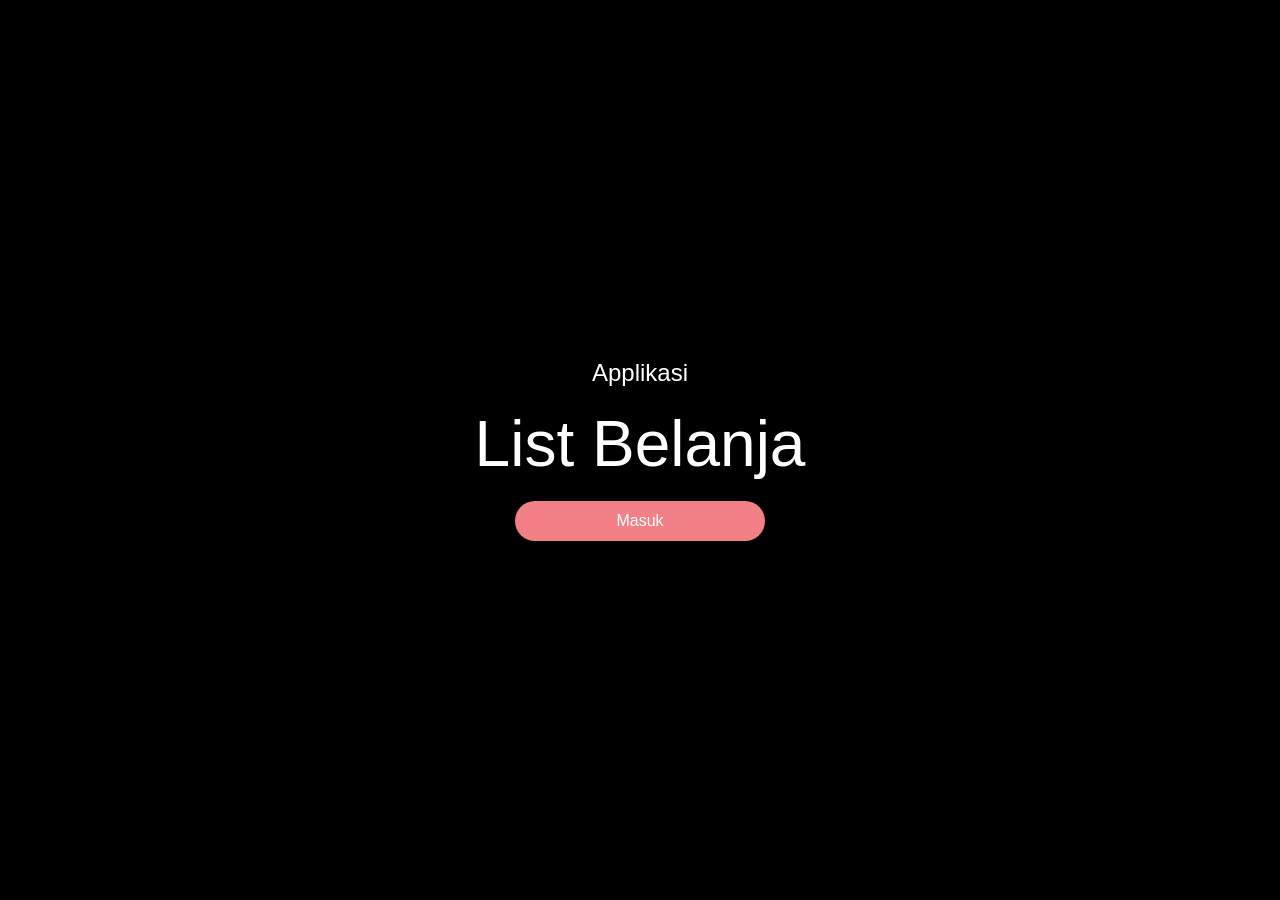
<file: index.html>
<!DOCTYPE html>
<html lang="en">
  <head>
    <title>Home</title>
    <meta charset="UTF-8" />
    <meta name="viewport" content="width=device-width" />
<link rel="stylesheet" href="styles.css" />
  </head>
  <body>
<main class="container splash">
  <h3>Applikasi</h3>    
  <h1>List Belanja</h1>
<a href="/dashboard.html">
  <button class="btn_splash">Masuk</button>
</a>    
</main>

    <script src="script.js"></script>
  </body>
</html>
</file>
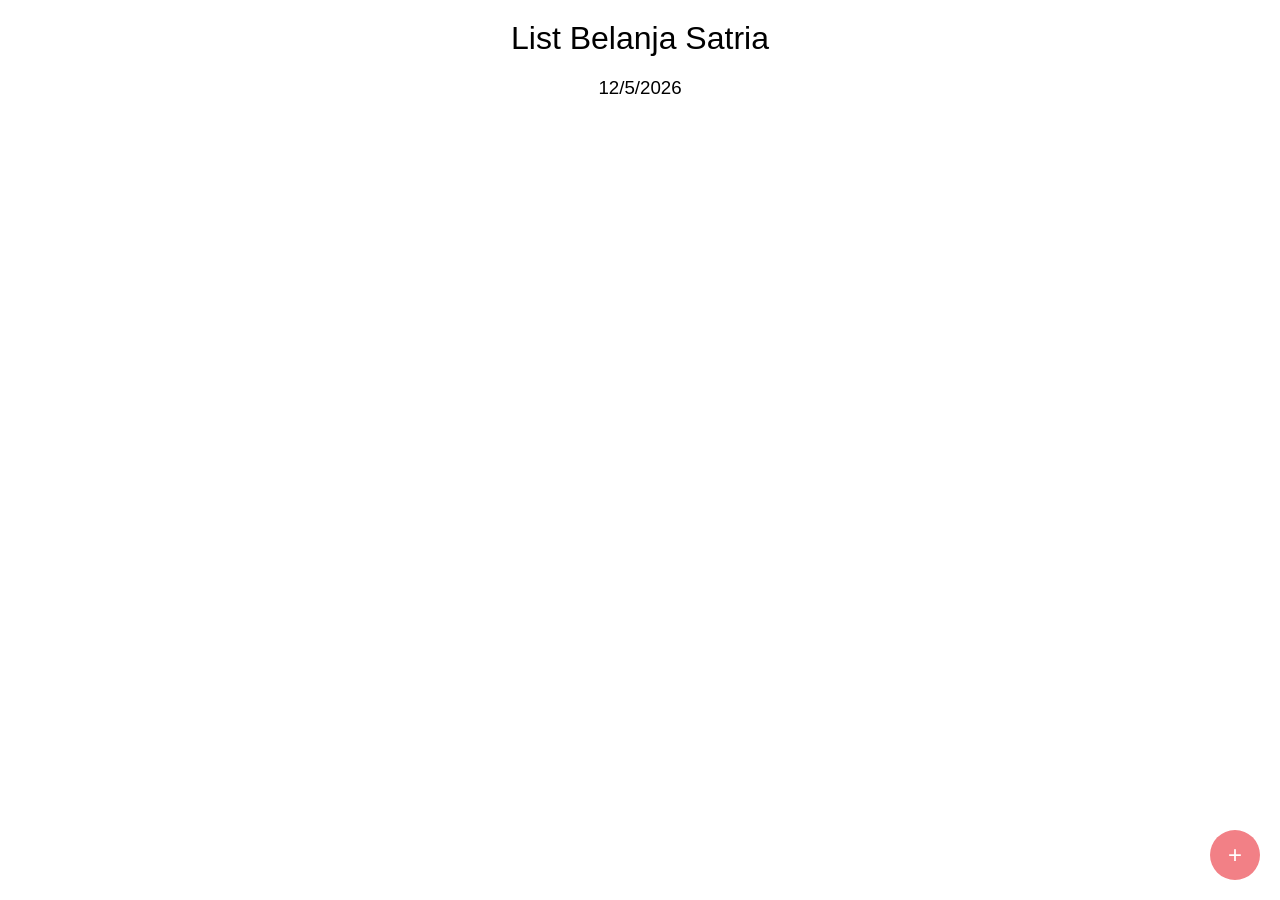
<file: dashboard.html>
<!DOCTYPE html>
<html lang="en">
<head>
  <meta charset="UTF-8">
  <meta http-equiv="X-UA-Compatible" 
  content="IE=edge">
  <meta name="viewport" content="width=device-width, initial-scale=1.0">
  <Link rel="stylesheet" href="./styles.css">
  <title>Dashboard</title>
</head>
<body>

  <div id="modal">
    <form id="addlist_form">

<h3>Tambah list Belanja</h3>

<div class="form_group">
  <label for="barang">Nama barang</label>
  <input type="text" id="barang" required>
</div>

<div class="form_group">
<label for="harga">Harga Barang</label>
<input type="number" id="harga" required>
</div>

<button type="submit">Submit</button>

    </form>

    <div id="modal_bg"></div>

  </div>
  
  <main class="container">
    <h1 class="title">List Belanja Satria</h1>
<h3 id="subtitle"></h3>

<div id="root">
  <!-- DIRENDER DARI JS -->
</div>

<button class="floating_button" id="floating_button">
  +
</button>
  </main>

  <script src="./script.js"></script>
</body>
</html>
</file>
<file: styles.css>
*{
  box-sizing: border-box;
}

html {
  scroll-behavior: smooth;
}

body{
  padding: 0;
  margin: 0;
  overflow-x: hidden;
  font-family: 'Gill Sans', 'Gill Sans MT', 'Calibri', 'Trebuchet MS', sans-serif;
  background-color: rgb(255, 255, 255);
}

h1,h2,h3{
padding: 0;
margin: 0;

}

.container {
  width: inherit;
  min-height: 100vh;
  display: flex;
  flex-direction: column;
  padding: 20px;
  gap: 20px;
}

.splash {
  background-color: black;
  color: white;
justify-content: center;
align-items: center;
}

.splash h3{
  font-size: 24px;
  font-weight: 300;

}

.splash h1{
  font-size: 64px;
  font-weight: 300;
}

.btn_splash{
  height: 40px;
  width: 250px;
  background-color: #F28086;
  color: white;
  border-radius: 180px;
  border: none;
  outline: none;
  font-size: 16px;
}

.floating_button{
  width: 50px;
  height: 50px;
  border-radius: 100px;
  background-color: #F28086;
  color: white;
  border: 0;
  outline: 0;
  position: fixed;
  bottom: 20px;
  right: 20px;
  font-size: 24px;
  transition-duration: 500m;
}

#modal{
  width: 100vw;
  height: 100vh;
  display: none;
  flex-direction: column;
  justify-content: center;
  align-items: center;
  position: fixed;
}
#addlist_form{
  width: 80%;
  display: flex;
  flex-direction: column;
  gap: 20px;
  background-color: white;
  padding: 20px;
  border-radius: 16px;
  box-shadow: 4px 5px 7px  rgba(0, 0, 0, 0.171);
}

#addlist-form h3{
  font-weight: 300;
  text-align: center;
}

.form_group{
display: flex;
flex-direction: column;
gap: 8px;
}

.fomr_group label{
  font-size: 16px;
  font-weight: 300;
}

.form_group input{
  height: 40px;
  padding: 0 16px;
  border-radius: 40px;
  border: .5px solid gray;
}

.form_group input:focus{
  outline: 1px solid #F28086;
  border: none;
}

#addlist_form button{
  height: 40px;
  border-radius: 40px;
  border: none;
  outline: none;
  width: 40%;
  margin-left: auto;
  background-color: black;
  color: white;
}

#modal_bg{
  width: 100%;
  height: 100%;
  position: absolute;
  top: 0;
  left: 0;
  background-color: rgba(0, 0, 0, 0.438);
  /* opacity: .8; */
  z-index: -1;
}

#root {
  display: flex;
  flex-direction: column;
  gap: 20px;
}

.card {
  width: inherit;
  display: flex;
  flex-direction: column;
  gap: 20px;
  background-color: white;
  box-shadow: 4px 5px 7px rgba(0, 0, 0, 0.274);
  border-radius: 12px;
  padding: 20px;
}

.card small{
  text-align: center;
  font-weight: 300;
  color: gray;
}

.card div{
  display: flex;
  justify-content: space-between;
  text-transform: capitalize;
  height: 40px;
  align-items: center;
}
.card button{
  height: 40px;
  width: 40%;
  background-color: black;
  border: none;
  outline: none;
  border-radius: 40px;
  margin-left: auto;
  color: white;
}

.title {
  text-align: center;
  font-weight: 500;
}

#subtitle {
  text-align: center;
  font-weight: 300;
}
</file>
